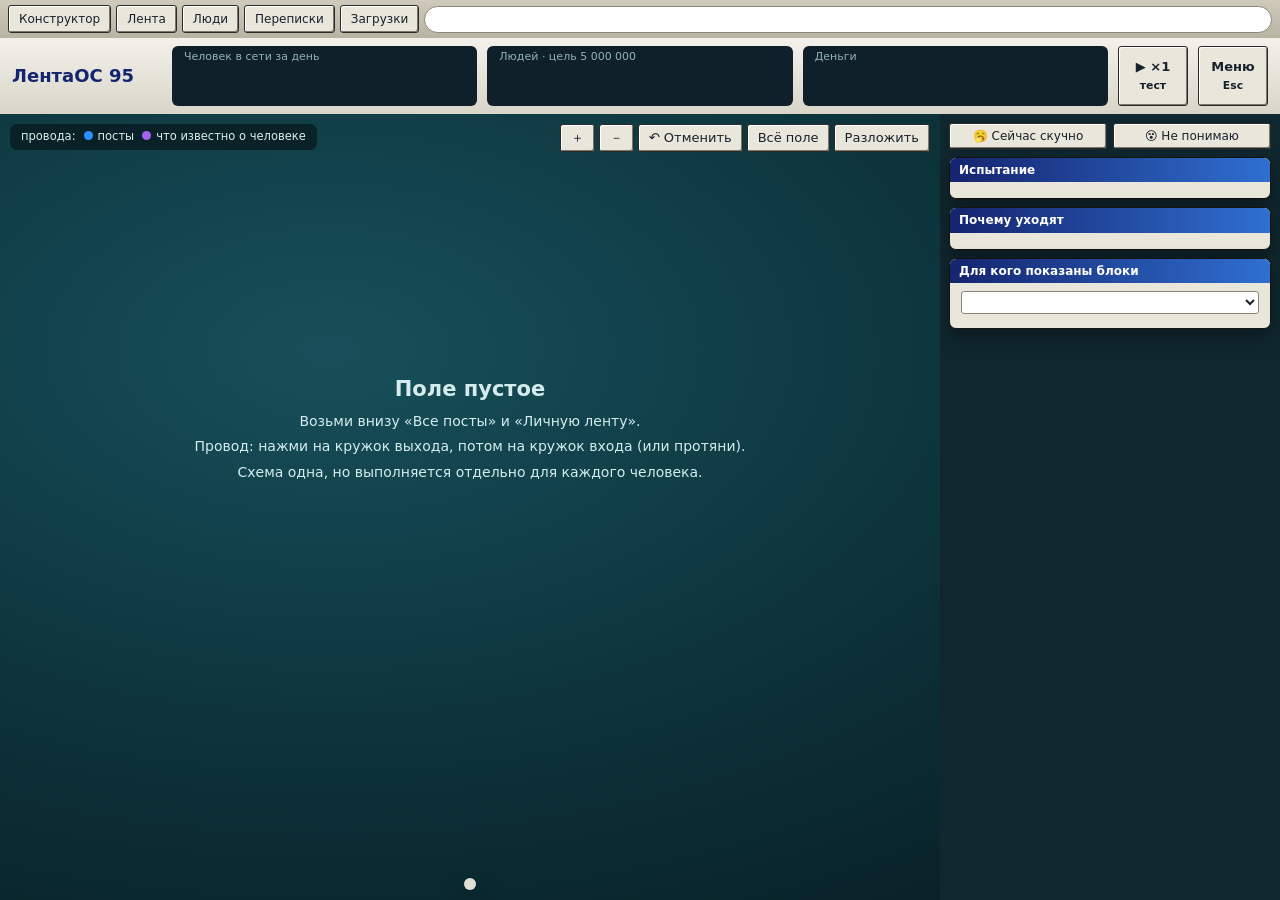
<file: net3/shell.html>
<!doctype html><html lang="ru"><head><meta charset="utf-8"><meta name="viewport" content="width=device-width,initial-scale=1"><title>ЛентаОС 95 — двенадцать пачек</title>
<style>
:root{--ink:#17212b;--dim:#5b6672;--face:#e9e6dc;--edge:#2b2a26;--posts:#2e90ff;--sig:#a562f0;--good:#1f9d55;--bad:#d64545;--gold:#ffc83d}
*{box-sizing:border-box;margin:0;padding:0}html,body{height:100%;overflow:hidden;background:#0b2a30;color:var(--ink);font:13px/1.35 "Segoe UI",Tahoma,Verdana,system-ui,sans-serif}
button,select,input{font:inherit;color:inherit}button{cursor:pointer;background:var(--face);border:1px solid var(--edge);border-radius:3px;box-shadow:inset 1px 1px 0 #fff,inset -1px -1px 0 #7b776d;padding:4px 10px}button:disabled{opacity:.45;cursor:default}
select{background:#fff;border:1px solid #8a867c;border-radius:3px;padding:2px 4px}
#br{height:38px;display:flex;gap:5px;align-items:center;padding:0 8px;background:linear-gradient(#cfcabb,#b9b3a2);position:relative;z-index:8;min-width:1100px}
#br button{height:28px;font-size:12px}#br button.on{background:#fff;font-weight:700;box-shadow:inset 0 2px 0 #2f6fd0}
#addr{flex:1;height:27px;border-radius:14px;border:1px solid #8a867c;background:#fff;padding:4px 14px;font-family:Consolas,monospace;font-size:12px;color:var(--dim)}
#page{display:none;position:fixed;inset:38px 0 0 0;background:#dfe3e8;z-index:7;overflow:auto}#page.on{display:block}
#app{display:grid;grid-template-rows:76px 1fr;grid-template-columns:1fr 340px;height:calc(100vh - 38px);min-width:1100px}
#top{grid-column:1/3;display:flex;gap:10px;padding:8px 12px;background:linear-gradient(#f3f1ea,#d9d5c9);z-index:5}
.brand b{display:block;font-size:18px;color:#15246e}.brand span{font-size:11px;color:var(--dim)}.brand{min-width:150px;align-self:center}
.stat{background:#10202a;color:#e8f6f2;border-radius:6px;padding:4px 12px;min-width:0;flex:1}.stat small{display:block;color:#8fb4b0;font-size:11px;white-space:nowrap}.stat b{font:700 20px/1.2 Consolas,"DejaVu Sans Mono",monospace;white-space:nowrap}.stat em{display:block;font-style:normal;font-size:11px;color:#8fb4b0;white-space:nowrap;overflow:hidden}
#top button{min-width:70px;font-weight:600}
#stage{position:relative;overflow:hidden;cursor:grab;background:radial-gradient(1200px 700px at 35% 30%,#17505a,#0d333b 55%,#081f26)}
#world{position:absolute;left:0;top:0;transform-origin:0 0}#wires{position:absolute;overflow:visible;width:1px;height:1px}
#wires path{fill:none}#wires .l{stroke-width:3}#wires .h{stroke:transparent;stroke-width:15;cursor:pointer;pointer-events:stroke}#wires g:hover .l{stroke-width:6}
.node{position:absolute;width:230px;background:var(--face);border:1px solid #14130f;border-radius:7px;box-shadow:0 10px 24px rgba(0,0,0,.4);user-select:none;cursor:default}
.node[data-kind=rank]{width:290px}
.node header{display:flex;gap:6px;padding:5px 6px 5px 9px;color:#fff;font-weight:700;border-radius:6px 6px 0 0;background:var(--c);cursor:move}.node header span{flex:1}.node header button{padding:0;width:18px;height:17px;line-height:13px}
.set{padding:5px 9px 2px}.set select{width:100%}.set label{display:flex;justify-content:space-between;gap:6px;font-size:12px;margin-top:2px}.set label select{width:130px}
.seg{display:flex}.seg button{flex:1;border-radius:0;font-size:12px}.seg button.on{background:#10202a;color:#fff}
.port{position:relative;display:flex;align-items:center;gap:5px;min-height:23px;padding:0 12px;font-size:12px}.port.out{justify-content:flex-end}
.port b{position:absolute;top:50%;width:14px;height:14px;margin-top:-7px;border-radius:50%;background:var(--pc);border:2px solid #fff;box-shadow:0 0 0 1px #222;cursor:crosshair}.port b::after{content:"";position:absolute;inset:-7px}.port.in b{left:-8px}.port.out b{right:-8px}
.port span{overflow:hidden;white-space:nowrap;text-overflow:ellipsis}.port .nm{flex:1}.port.free{color:var(--dim)}
.wt{display:flex;align-items:center;gap:2px}.wt button{padding:0 6px;line-height:15px}.wt i{font-style:normal;font-weight:700;width:30px;text-align:center}
.port.fit{background:rgba(34,184,102,.28)}.port.fit b{box-shadow:0 0 0 3px #6ee7a0,0 0 12px 4px #6ee7a0}.port.nofit{opacity:.35}.port.armed b{box-shadow:0 0 0 3px var(--gold)}
.live{border-top:1px solid #c9c4b6;background:#f6f4ee;padding:5px 9px;font-size:12px;border-radius:0 0 6px 6px;min-height:28px;overflow-wrap:anywhere}.live.warn{background:#fff0d0;color:#8a4300}
.up{display:block;width:calc(100% - 14px);margin:3px 7px 6px;font-size:12px}.up.can{background:linear-gradient(#fff0b8,#ffc83d)}.up.hot{outline:3px solid #d62f12}
#dock{position:absolute;left:50%;bottom:10px;transform:translateX(-50%);display:flex;gap:5px;padding:6px;background:rgba(233,230,220,.97);border-radius:9px;box-shadow:0 10px 26px rgba(0,0,0,.45);white-space:nowrap;z-index:3}
#dock button{font-size:12px;border-top:4px solid var(--c)}#dock .new{background:var(--gold);font-weight:700}
#zoom{position:absolute;right:10px;top:10px;display:flex;gap:4px;z-index:3}
#legend{position:absolute;left:10px;top:10px;background:rgba(6,24,30,.75);color:#d9efea;border-radius:7px;padding:5px 11px;font-size:11.5px}#legend i{display:inline-block;width:9px;height:9px;border-radius:50%;margin:0 5px 0 8px}
#empty{position:absolute;left:50%;top:40%;transform:translate(-50%,-50%);color:#d5ecee;text-align:center;pointer-events:none;width:80%;font-size:14px;line-height:1.8}
#drawer{position:absolute;left:10px;top:44px;bottom:62px;width:430px;display:none;flex-direction:column;z-index:4;cursor:default}#drawer.on{display:flex}
.win{background:var(--face);border:1px solid #14130f;border-radius:7px;box-shadow:0 8px 20px rgba(0,0,0,.35)}
.win>h3{display:flex;justify-content:space-between;font-size:12px;color:#fff;background:linear-gradient(90deg,#15246e,#2f6fd0);padding:4px 9px;border-radius:6px 6px 0 0}.win>h3 button{padding:0 7px;line-height:14px}
.win>.body{padding:8px 11px}#drawer>.body{overflow:auto;flex:1}
.sg{margin:7px 0 2px;font-weight:700;color:#15246e}.sr{display:grid;grid-template-columns:1fr auto auto;gap:5px;align-items:center;padding:5px 0;border-top:1px solid #c9c4b6}.sr small{display:block;color:var(--dim);font-size:11.5px}.sr.lock{opacity:.5;grid-template-columns:1fr}.sr.fresh{background:#fff2bf}.sr button{font-size:11.5px;padding:2px 7px}
.srv{display:grid;grid-template-columns:1fr auto;gap:6px;align-items:center;padding:3px 0}.srv small{display:block;color:var(--dim);font-size:11px}.srv button{min-width:92px}
#side{display:flex;flex-direction:column;gap:8px;padding:9px;background:#10272f;overflow-y:auto}#side>*{flex-shrink:0}
#quest h2{font-size:15px;margin-bottom:3px}.check{display:grid;grid-template-columns:18px 1fr;gap:5px;margin-top:6px;font-size:12px}.check i{width:16px;height:16px;border-radius:50%;border:2px solid #8a867c;font:800 11px/12px sans-serif;text-align:center;font-style:normal;color:transparent}.check.ok i{background:var(--good);border-color:var(--good);color:#fff}
.hold{height:6px;margin-top:7px;background:#cfcabc;border-radius:3px;overflow:hidden}.hold u{display:block;height:100%;background:var(--gold)}
details{margin-top:6px;font-size:12px}summary{cursor:pointer;color:#15246e}
.why{display:grid;grid-template-columns:130px 1fr 34px;gap:6px;align-items:center;margin-top:3px;font-size:12px}.why div{height:8px;background:#cfcabc;border-radius:4px;overflow:hidden}.why u{display:block;height:100%;background:var(--bad)}
.advice{font-size:12px;background:#fff6d8;border:1px solid #e0c46a;border-radius:5px;padding:5px 8px;margin-top:7px}
.alarm{background:var(--bad);color:#fff;font-weight:700;border-radius:5px;padding:4px 8px;margin-bottom:6px;font-size:12px}
#toasts{position:fixed;left:50%;top:48px;transform:translateX(-50%);display:flex;flex-direction:column;gap:7px;align-items:center;z-index:9;pointer-events:none}.toast{background:#10202a;color:#fff;border:2px solid var(--gold);border-radius:9px;padding:7px 18px;text-align:center;max-width:540px}.toast b{display:block;color:var(--gold)}
.veil{position:fixed;inset:0;background:rgba(3,14,18,.75);display:none;place-items:center;z-index:10}.veil.on{display:grid}.dlg{width:min(480px,92vw)}.dlg .body{display:flex;flex-direction:column;gap:9px;padding:14px}
/* сайты внутри браузера */
.sh{display:flex;gap:10px;align-items:center;flex-wrap:wrap;padding:8px 14px;background:#22344d;color:#fff;position:sticky;top:0;z-index:2}.sh b{font-size:16px}.sh button,.sh select{color:var(--ink)}.sh span{font-size:12px;opacity:.85}
.feed{max-width:600px;margin:0 auto;background:#fff;min-height:100%}.feed article{padding:11px 15px;border-bottom:1px solid #dde}.who{display:flex;gap:8px;align-items:center}.ava{width:34px;height:34px;border-radius:50%;flex:none;display:grid;place-items:center;color:#fff;font-weight:700}.who small{display:block;color:var(--dim);font-size:11.5px}
.feed p{margin:6px 0;font-size:14.5px;white-space:pre-wrap}.chips span{display:inline-block;background:#eef2f8;border-radius:10px;padding:1px 8px;margin:0 4px 4px 0;font-size:11.5px}.chips .k{background:#f1e6ff;color:#5b2a99}
.react{font-size:12px;color:var(--dim)}.react .bar{height:6px;background:#e4e1d8;border-radius:3px;overflow:hidden;margin:3px 0}.react u{display:block;height:100%;background:var(--posts)}
.stop{padding:12px;text-align:center;background:#ffe9e4;color:#8a2a10;font-weight:700}
.ph{position:relative;border-radius:8px;overflow:hidden;max-width:460px}.ph svg{display:block;width:100%;height:200px}.ph button{position:absolute;right:8px;bottom:8px}.ph .play{position:absolute;left:50%;top:50%;margin:-16px 0 0 -10px;border-left:26px solid rgba(255,255,255,.9);border-top:16px solid transparent;border-bottom:16px solid transparent}
.cols{display:grid;grid-template-columns:250px 1fr;height:calc(100% - 46px)}.cols nav{overflow:auto;background:#f3f4f7;border-right:1px solid #b8bec8}.cols nav button{display:block;width:100%;text-align:left;border:0;border-bottom:1px solid #dde;border-radius:0;box-shadow:none;background:transparent;padding:8px 12px}.cols nav button.on{background:#cfe0ff}.cols section{overflow:auto;padding:12px}
table.d{border-collapse:collapse;background:#fff;width:100%;max-width:820px}table.d th,table.d td{padding:4px 9px;border:1px solid #dde;text-align:left;vertical-align:top}table.d th{background:#d9d5c9}
.msg{max-width:420px;background:#fff;border-radius:10px;padding:7px 11px;margin-bottom:8px}.msg.b{margin-left:auto;background:#d8ecff}.msg i{color:#8a8f99}.msg small{display:block;color:var(--dim)}
.dim{color:var(--dim)}
#moods{display:flex;gap:6px}#moods button{flex:1;font-size:12px}
#rate{position:fixed;right:350px;bottom:76px;display:none;z-index:6;padding:8px 10px}#rate.on{display:block}#rate b{display:block;margin-bottom:6px}#rate div{display:flex;gap:5px}
.sigs{display:grid;grid-template-columns:1fr 1fr 1fr;gap:8px;margin-top:8px}.sig{background:#fff;border-radius:6px;padding:6px 9px;font-size:12px;border-top:4px solid var(--good);max-height:150px;overflow:auto}.sig.b{border-color:var(--gold)}.sig.l{border-color:var(--bad)}.sig ul{padding-left:15px}
.q7{display:flex;justify-content:space-between;gap:10px;align-items:center;padding:2px 0}.q7 button{width:30px;padding:2px 0}.q7 button.on{background:#15246e;color:#fff}#rep-form input{width:100%;margin-top:5px;padding:3px 6px}#rep-text{width:100%;font:11px monospace}
body.embedded #br{display:none}body.embedded #app{height:100vh}body.embedded #page{inset:0}body.embedded #toasts{top:10px}
.node.lost{outline:4px solid #ff4a2a;outline-offset:2px}
.mine{font-size:12px;margin:5px 0;padding:3px 6px;border:1px dashed #a33;color:#8a1010}.mine.ok{border-color:#2a7a2a;color:#155015}
.wrap{display:flex;gap:14px;justify-content:center;align-items:flex-start;background:#dfe4ee;min-height:100%;padding:0 10px}.wrap .feed{margin:0;width:600px;flex:none}
.wrap aside{width:230px;position:sticky;top:60px;display:flex;flex-direction:column;gap:10px;padding-top:10px}@media(max-width:900px){.wrap aside{display:none}.wrap .feed{width:100%}}.box{background:#fff;border-radius:8px;padding:9px 11px;font-size:13px}.tr{display:block;width:100%;margin-top:7px;font-weight:700;text-align:left}.tr small{display:block;font-weight:400;color:var(--dim);font-size:11px}
button.link{border:0;background:none;box-shadow:none;padding:0;color:#15246e;font-weight:700;cursor:pointer;font-size:inherit}button.link.c{color:#6a2a9a}button.link:hover{text-decoration:underline}button.plain{border:0;background:none;box-shadow:none;padding:0;cursor:pointer;line-height:0}
.av{width:38px;height:38px;border-radius:50%;flex:none;display:block}.av.sm{width:26px;height:26px}.av.big{width:84px;height:84px;border:4px solid #fff;margin-top:-34px}
.acts{display:flex;gap:8px;align-items:center;margin:8px 0 2px;font-size:12.5px;color:var(--dim)}.acts button{border-radius:14px;padding:2px 11px;font-size:12.5px}.acts button.on{background:#ffdbe4;color:#a0103a}.acts .views{margin-left:auto}
.comments{border-top:1px solid #e6e8f0;margin-top:7px;padding-top:3px;font-size:13px}.cm{display:flex;gap:7px;margin-top:7px;align-items:flex-start}.cm small{display:block;color:var(--dim);font-size:11px}.cm.re{margin-top:5px}
.marks{border:1px dashed #b9a6df;border-radius:6px;padding:5px 7px;margin-top:6px;background:#fbf9ff}.ph em{position:absolute;left:8px;bottom:8px;background:rgba(0,0,0,.7);color:#fff;font:normal 12px sans-serif;padding:1px 6px;border-radius:4px}
.prof{border-bottom:6px solid #dfe4ee;padding-bottom:6px}.prof .cover{height:76px}.ph-row{display:flex;gap:12px;align-items:flex-end;padding:0 15px}.prof p{padding:0 15px}.nums{display:flex;gap:16px;padding:6px 15px;font-size:13px;flex-wrap:wrap}.sh button.on{background:#ffe9a0}

#guide{display:none;position:absolute;left:50%;bottom:74px;transform:translateX(-50%);max-width:min(560px,90%);background:#ffffe1;color:#000;border:2px solid #000;padding:8px 14px;font-weight:700;text-align:center;z-index:30;box-shadow:4px 4px 0 rgba(0,0,0,.35);pointer-events:none}#guide.on{display:block}
.glow{animation:glow .9s ease-in-out infinite alternate}@keyframes glow{from{outline:3px solid #ffd400;outline-offset:1px;filter:none}to{outline:3px solid #ff3b6b;outline-offset:5px;filter:brightness(1.15)}}
.party{position:fixed;inset:0;pointer-events:none;z-index:200;overflow:hidden}.party i{position:absolute;top:-12px;width:8px;height:12px;animation:fall linear forwards}@keyframes fall{to{transform:translateY(105vh) rotate(540deg)}}
.party>div{position:absolute;left:50%;top:34%;transform:translate(-50%,-50%);background:#000080;color:#fff;border:3px solid #fff;box-shadow:6px 6px 0 rgba(0,0,0,.45);padding:14px 30px;text-align:center;animation:pop .35s cubic-bezier(.2,1.8,.4,1)}.party>div b{display:block;font-size:22px}.party>div span{font-size:18px;color:#ffd400}@keyframes pop{from{transform:translate(-50%,-50%) scale(.3)}}
.helprow{display:flex;gap:4px;margin:6px 0;flex-wrap:wrap}.helprow button{flex:1;font-size:11.5px}
@media (prefers-reduced-motion:reduce){.party i{display:none}.glow,.party>div{animation:none}.glow{outline:3px solid #ff3b6b}}
</style></head><body>
<div id="br"><button data-page="work">Конструктор</button><button data-page="feed">Лента</button><button data-page="people">Люди</button><button data-page="chat">Переписки</button><button data-page="files">Загрузки <i id="fcount"></i></button><div id="addr"></div></div>
<div id="page"></div>
<div id="app">
 <div id="top"><div class="brand"><b>ЛентаОС 95</b><span id="day"></span></div>
  <div class="stat"><small>Человек в сети за день</small><b id="v-sec"></b><em id="v-sub"></em></div>
  <div class="stat"><small>Людей · цель 5 000 000</small><b id="v-users"></b><em id="v-cap"></em></div>
  <div class="stat"><small>Деньги</small><b id="v-money"></b><em id="v-income"></em></div>
  <button id="b-speed" title="Только для проверки прототипа">▶ ×1<br><small>тест</small></button><button id="b-menu">Меню<br><small>Esc</small></button></div>
 <main id="stage"><div id="world"><svg id="wires"></svg></div>
  <div id="legend">провода:<i style="background:var(--posts)"></i>посты<i style="background:var(--sig)"></i>что известно о человеке</div>
  <div id="zoom"><button data-z="1.15">＋</button><button data-z="0.87">－</button><button id="b-undo" title="Отменить (Ctrl+Z)">↶ Отменить</button><button data-z="fit">Всё поле</button><button data-z="tidy">Разложить</button></div>
  <div id="empty"><b style="font-size:21px">Поле пустое</b><br>Возьми внизу «Все посты» и «Личную ленту».<br>Провод: нажми на кружок выхода, потом на кружок входа (или протяни).<br>Схема одна, но выполняется отдельно для каждого человека.</div>
  <div class="win" id="drawer"><h3><b>Источники и мощности</b><button id="drawer-x">×</button></h3><div class="body" id="drawer-b"></div></div>
  <div id="guide"></div><div id="dock"></div></main>
 <aside id="side">
  <div id="moods"><button data-mood="bored">🥱 Сейчас скучно</button><button data-mood="lost">😵 Не понимаю</button></div>
  <div class="win" id="quest"><h3><b>Испытание</b><span id="q-n"></span></h3><div class="body" id="q-b"></div></div>
  <div class="win"><h3><b>Почему уходят</b></h3><div class="body" id="why"></div></div>
  <div class="win"><h3><b>Для кого показаны блоки</b></h3><div class="body"><select id="who" style="width:100%"></select><div id="who-b" style="margin-top:6px;font-size:12px"></div></div></div>
 </aside>
</div>
<div id="toasts"></div>
<div class="win" id="rate"><b id="rate-t"></b><div><button data-rate="fun">🔥 Интересно</button><button data-rate="ok">🙂 Нормально</button><button data-rate="bored">🥱 Скучно</button><button data-rate="lost">😵 Непонятно</button><button data-rate="">×</button></div></div>
<div class="veil" id="v-report"><div class="win dlg" style="width:min(900px,94vw);max-height:92vh;overflow:auto"><h3><b>Отчёт о веселье</b><span>время стоит</span></h3><div class="body"><div id="rep-sum"></div><b>Анкета: 1 — совсем нет, 7 — полностью да</b><div id="rep-form"></div><textarea id="rep-text" readonly rows="4"></textarea><div><button id="rep-copy">Скопировать отчёт</button> <button id="rep-close">Закрыть</button></div></div></div></div>
<div class="veil" id="v-menu"><div class="win dlg"><h3><b>Время стоит</b><span>игра сохранена</span></h3><div class="body"><button id="m-go" style="padding:9px;font-weight:700">Продолжить</button>
<p><b>Управление.</b> Блок берётся внизу. Провод тянется между кружками, нажатие по проводу убирает его. Поле двигается мышью, колесо приближает. Удалённый блок возвращает деньги за прокачку.</p><button id="m-sound"></button><button id="m-report">📊 Отчёт о веселье</button><button id="m-new">Начать заново</button></div></div></div>
<div class="veil" id="v-win"><div class="win dlg"><h3><b>Финал</b></h3><div class="body" id="win-b"></div></div></div>
<script>
/*JS*/
</script></body></html>
</file>
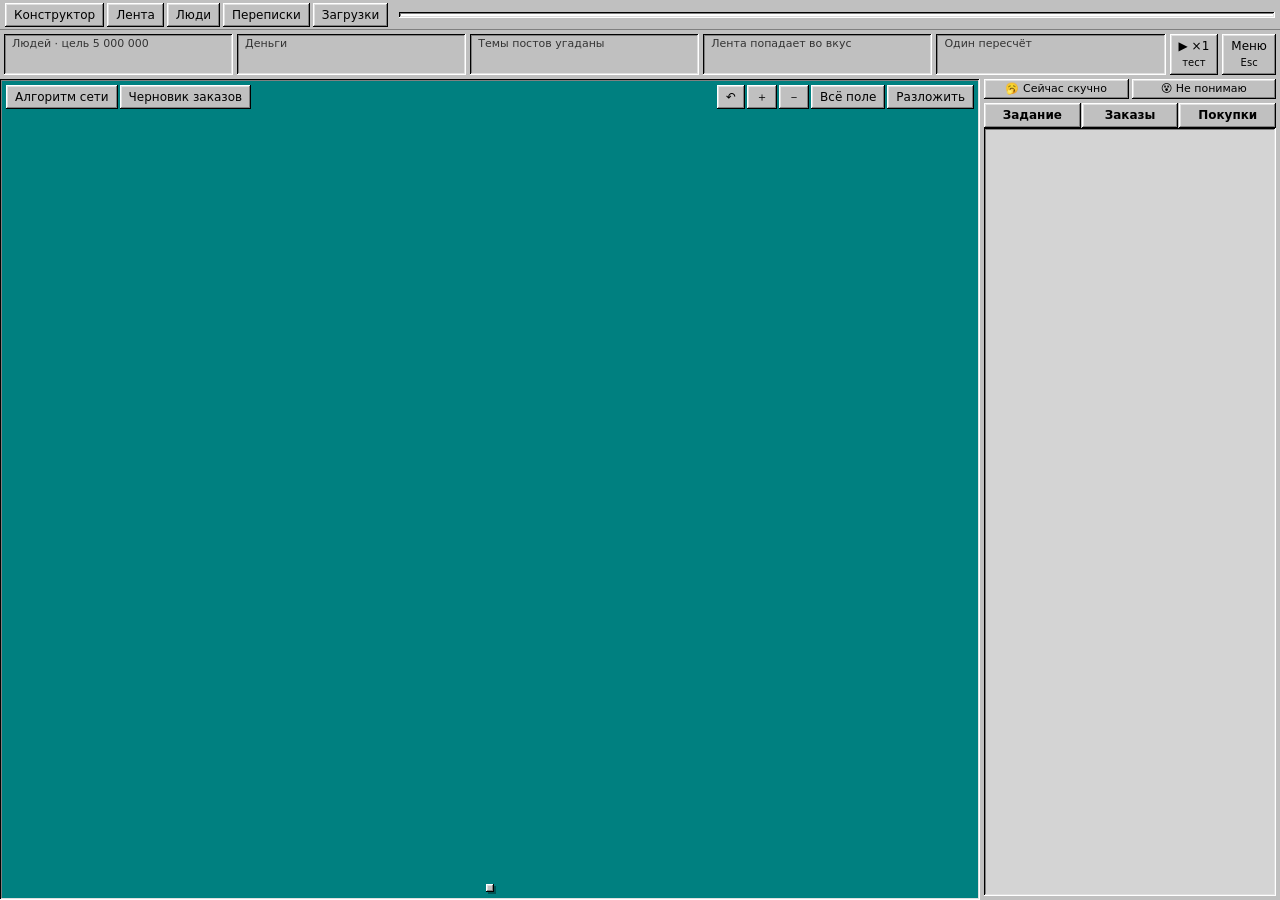
<file: net4/shell.html>
<!doctype html><html lang="ru"><head><meta charset="utf-8"><meta name="viewport" content="width=device-width,initial-scale=1"><title>ЛентаОС 99 — конструктор</title><style>
*{box-sizing:border-box;margin:0;padding:0}
:root{--up:inset -1px -1px #000,inset 1px 1px #fff,inset -2px -2px #808080,inset 2px 2px #dfdfdf;--down:inset -1px -1px #fff,inset 1px 1px #000,inset -2px -2px #dfdfdf,inset 2px 2px #808080;--thin:inset -1px -1px #fff,inset 1px 1px #808080;--bar:linear-gradient(90deg,#000080,#1084d0)}
html,body{height:100%;overflow:hidden;font:12px/1.35 "MS Sans Serif","Microsoft Sans Serif",Tahoma,"DejaVu Sans",sans-serif;background:#c0c0c0;color:#000}
body{display:flex;flex-direction:column}
button{font:inherit;background:#c0c0c0;border:0;box-shadow:var(--up);padding:4px 9px;cursor:pointer;color:#000}
button:active:not(:disabled),button.on{box-shadow:var(--down)}button:disabled{color:#808080;text-shadow:1px 1px #fff;cursor:default}
select,input,textarea{font:inherit;border:0;box-shadow:var(--down);background:#fff;padding:3px 4px;min-width:0;color:#000}
.dim{color:#444}[hidden]{display:none!important}
::-webkit-scrollbar{width:16px;height:16px}::-webkit-scrollbar-track{background:repeating-conic-gradient(#fff 0 25%,#c0c0c0 0 50%) 0 0/2px 2px}::-webkit-scrollbar-thumb{background:#c0c0c0;box-shadow:var(--up)}::-webkit-scrollbar-corner{background:#c0c0c0}
#br{display:flex;gap:3px;padding:3px 5px;align-items:center;box-shadow:inset 0 -1px #808080}#br #addr{margin-left:8px;flex:1;background:#fff;box-shadow:var(--down);padding:3px 8px}body.embedded #br{display:none}
#app{flex:1;display:flex;flex-direction:column;min-height:0}
#top{display:flex;gap:4px;padding:4px;align-items:stretch}
.stat{flex:1;box-shadow:var(--down);padding:3px 8px;min-width:0;overflow:hidden;white-space:nowrap}.stat small,.stat em{display:block;font-style:normal;font-size:11px;color:#333;overflow:hidden;text-overflow:ellipsis}.stat b{font:700 17px "DejaVu Sans Mono",monospace}.stat.bad{background:#ffe0d0}
#main{flex:1;display:flex;min-height:0}
#stage{flex:1;position:relative;overflow:hidden;background:#008080;box-shadow:var(--down);touch-action:none;cursor:grab}
#world{position:absolute;left:0;top:0;transform-origin:0 0}#wires{position:absolute;overflow:visible;width:1px;height:1px;z-index:0}
#wires .w{fill:none;stroke:#ffff60;stroke-width:3;pointer-events:none;stroke-dasharray:9 5;animation:flow 1s linear infinite}@keyframes flow{to{stroke-dashoffset:-14}}#wires .w.off{stroke:#bbb;animation:none}#wires .w.temp{stroke:#fff}
#wires .hit{fill:none;stroke:transparent;stroke-width:14;cursor:pointer}#wires .hit:hover+.w{stroke:#ff5050}
.node{position:absolute;width:232px;background:#c0c0c0;box-shadow:var(--up),3px 3px 0 rgba(0,0,0,.35);padding:3px;cursor:default;user-select:none}
.node.sel{outline:2px dashed #fff;outline-offset:2px}.node.slow{outline:3px solid #ff8c00;outline-offset:2px}
.node header{display:flex;gap:2px;align-items:center;background:var(--c);color:#fff;padding:2px 2px 2px 6px;cursor:grab}.node header b{flex:1}.node header button{width:17px;height:15px;padding:0;font-size:10px;font-weight:700}
.ports{padding:3px 0}.port{display:flex;align-items:center;gap:6px;height:19px;cursor:pointer}.port.out{justify-content:flex-end}.port b{display:block;width:13px;height:13px;border-radius:50%;background:#fff;border:3px solid var(--c);flex:none;position:relative}.port b::after{content:"";position:absolute;inset:-9px}.port.in b{margin-left:-9px}.port.out b{margin-right:-9px}.port.fit b{box-shadow:0 0 0 4px #ffff60}.port.armed b{background:#ff3b6b}
.cfg label{display:flex;gap:5px;align-items:center;margin:3px 2px}.cfg label span{width:84px;flex:none;font-size:11px;text-align:right}.cfg select,.cfg input{flex:1;font-size:12px}.cfg p{padding:3px 5px}
.live{background:#fff;box-shadow:var(--down);padding:3px 6px;margin-top:3px;font-size:11.5px}.live.warn{background:#ffffe1;color:#802000}
.spd{display:flex;flex-direction:column;gap:2px;margin-top:3px}.spd span{font-size:11px;padding:0 3px}.spd button{font-size:11px}.spd button.can{background:#d8f0c0}
#tabs,#zoom{position:absolute;top:6px;display:flex;gap:2px;z-index:20}#tabs{left:6px}#zoom{right:6px}#tabs button.on{font-weight:700;background:#dfdfdf}
#dock{position:absolute;width:max-content;left:50%;bottom:8px;transform:translateX(-50%);display:flex;gap:3px;background:#c0c0c0;box-shadow:var(--up),2px 2px 0 rgba(0,0,0,.35);padding:4px;z-index:20;max-width:98%;flex-wrap:wrap;justify-content:center}#dock button{border-top:4px solid var(--c);font-weight:700;white-space:nowrap}
#empty{position:absolute;left:50%;top:42%;transform:translate(-50%,-50%);color:#fff;text-align:center;max-width:420px;line-height:1.8;pointer-events:none}#empty b{font-size:19px}
#peek{display:none;height:186px;flex:none;flex-direction:column;padding:3px;gap:3px}#peek.on{display:flex}#peek-h{display:flex;gap:6px;align-items:center}#peek-t{flex:1;font-weight:700}#peek-find{width:130px}#peek-b{flex:1;overflow:auto;background:#fff;box-shadow:var(--down);padding:2px}
#left{flex:1;display:flex;flex-direction:column;min-width:0}
#side{width:300px;flex:none;display:flex;flex-direction:column;padding:0 4px 4px;min-height:0}
#moods{display:flex;gap:3px;padding-bottom:4px}#moods button{flex:1;font-size:11px;padding:3px}
#ptabs{display:flex;gap:1px}#ptabs button{flex:1;font-weight:700}#ptabs button.on{background:#dfdfdf}#ptabs button.can::after{content:" ●";color:#0a8a20}
#pbody{flex:1;overflow:auto;box-shadow:var(--down);padding:8px 10px;background:#d4d4d4}#pbody h2{font-size:16px;margin:2px 0 5px}#pbody p{margin:5px 0}
.need b{background:#fff;box-shadow:var(--thin);padding:0 5px;margin-right:2px}
.state{background:#fff;box-shadow:var(--down);padding:5px 8px;margin:6px 0;font-weight:700}.state.ok{background:#d8f0c0}
.bar{height:13px;background:#fff;box-shadow:var(--down);padding:2px;margin:4px 0}.bar u{display:block;height:100%;background:repeating-linear-gradient(90deg,#000080 0 8px,#fff 8px 10px)}
.advice{background:#ffffe1;border:1px solid #000;padding:5px 8px;margin:5px 0}
.ord{box-shadow:var(--up);background:#c0c0c0;padding:7px 8px;margin:6px 0}.ord.on{background:#ffffe1}
.srv{display:flex;gap:8px;align-items:center;margin:7px 0;box-shadow:var(--up);background:#c0c0c0;padding:6px 8px}.srv div{flex:1}.srv small{display:block;color:#333}.srv button{white-space:nowrap}
table.d{border-collapse:collapse;font-size:11.5px;width:max-content;min-width:100%}table.d th{background:#c0c0c0;box-shadow:var(--up);padding:2px 9px;text-align:left;position:sticky;top:0}table.d td{border:1px solid #d0d0d0;padding:1px 9px}table.d td.n{text-align:right;font-family:"DejaVu Sans Mono",monospace}
#guide{display:none;position:absolute;left:50%;top:40px;transform:translateX(-50%);max-width:min(520px,90%);width:max-content;background:#ffffe1;border:1px solid #000;padding:7px 13px;font-weight:700;text-align:center;z-index:25;box-shadow:3px 3px 0 rgba(0,0,0,.35);pointer-events:none}#guide.on{display:block}
.glow{animation:glow .9s ease-in-out infinite alternate}@keyframes glow{from{outline:3px solid #ffd400;outline-offset:1px}to{outline:3px solid #ff3b6b;outline-offset:4px}}
#toasts{position:fixed;right:8px;top:60px;z-index:150;display:flex;flex-direction:column;gap:5px;pointer-events:none}.toast{background:#ffffe1;border:1px solid #000;box-shadow:3px 3px 0 rgba(0,0,0,.35);padding:6px 12px;max-width:330px}.toast b{display:block}
.party{position:fixed;inset:0;pointer-events:none;z-index:200;overflow:hidden}.party i{position:absolute;top:-12px;width:8px;height:12px;animation:fall linear forwards}@keyframes fall{to{transform:translateY(105vh) rotate(540deg)}}
.party>div{position:absolute;left:50%;top:32%;transform:translate(-50%,-50%);background:#000080;color:#fff;box-shadow:var(--up),6px 6px 0 rgba(0,0,0,.45);padding:13px 28px;text-align:center;animation:pop .35s cubic-bezier(.2,1.8,.4,1)}.party>div b{display:block;font-size:20px}.party>div span{font-size:17px;color:#ffd400}@keyframes pop{from{transform:translate(-50%,-50%) scale(.3)}}
#rate{display:none;position:fixed;left:8px;bottom:8px;z-index:60;background:#c0c0c0;box-shadow:var(--up),3px 3px 0 rgba(0,0,0,.35);padding:7px 9px}#rate.on{display:block}#rate div{display:flex;gap:3px;margin-top:5px}
.veil{display:none;position:fixed;inset:0;background:rgba(0,0,0,.45);z-index:100;align-items:center;justify-content:center}.veil.on{display:flex}
.dlg{width:min(440px,94vw);max-height:92vh;display:flex;flex-direction:column;background:#c0c0c0;box-shadow:var(--up),4px 4px 0 rgba(0,0,0,.4);padding:3px}.dlg.wide{width:min(860px,96vw)}.dlg h3{background:var(--bar);color:#fff;font-size:12px;padding:3px 7px}.dlg .body{padding:10px 12px;overflow:auto;display:flex;flex-direction:column;gap:8px}.dlg .body>div p{margin:5px 0}
#page{display:none;flex:1;overflow:auto;background:#008080}#page.on{display:block}.sh{display:flex;gap:7px;align-items:center;background:#c0c0c0;padding:6px 10px;position:sticky;top:0;box-shadow:inset 0 -1px #808080;z-index:5}.sh b{font-size:15px}
.feed{max-width:540px;margin:10px auto;background:#fff;box-shadow:var(--down);padding:4px}.feed article{padding:10px 12px;border-bottom:2px groove #dfdfdf}.feed .who{display:flex;gap:8px;align-items:center}.feed .who small{display:block;color:#555}.av{width:34px;height:34px}button.link{background:none;box-shadow:none;padding:0;color:#000080;font-weight:700}.feed p{margin:7px 0}.ph{position:relative;max-width:360px}.ph svg{display:block;width:100%}.ph button{position:absolute;right:6px;bottom:6px}.feed footer{margin-top:6px;color:#333}
.cols{display:flex;height:calc(100% - 36px)}.cols nav{width:170px;overflow:auto;background:#fff;box-shadow:var(--down);flex:none}.cols nav button{display:block;width:100%;text-align:left;background:#fff;box-shadow:none}.cols nav button.on{background:#000080;color:#fff}.cols section{flex:1;overflow:auto;padding:10px;background:#c0c0c0}.cols section svg{max-width:420px}
@media (max-width:1100px){#side{width:252px}.stat b{font-size:14px}#top button{padding:3px 5px}#dock button{padding:3px 6px;font-size:11px}}
@media (prefers-reduced-motion:reduce){.party i{display:none}.glow,.party>div,#wires .w{animation:none}.glow{outline:3px solid #ff3b6b}}
</style></head><body>
<div id="br"><button data-page="work">Конструктор</button><button data-page="feed">Лента</button><button data-page="people">Люди</button><button data-page="chat">Переписки</button><button data-page="files">Загрузки <i id="fcount"></i></button><div id="addr"></div></div>
<div id="page"></div>
<div id="app">
 <div id="top">
  <div class="stat"><small>Людей · цель 5 000 000</small><b id="v-users"></b><em id="v-mile"></em></div>
  <div class="stat"><small>Деньги</small><b id="v-money"></b><em id="v-income"></em></div>
  <div class="stat"><small>Темы постов угаданы</small><b id="v-acc"></b></div>
  <div class="stat"><small>Лента попадает во вкус</small><b id="v-hit"></b><em id="v-watch"></em></div>
  <div class="stat"><small>Один пересчёт</small><b id="v-cycle"></b><em id="v-fresh"></em></div>
  <button id="b-speed" title="Только для проверки прототипа">▶ ×1<br><small>тест</small></button><button id="b-menu">Меню<br><small>Esc</small></button></div>
 <div id="main"><div id="left">
  <div id="stage"><div id="world"><svg id="wires"></svg></div><div id="empty"></div>
   <div id="tabs"><button data-cv="alg">Алгоритм сети</button><button data-cv="ord">Черновик заказов</button></div>
   <div id="zoom"><button id="b-undo" title="Отменить (Ctrl+Z)">↶</button><button data-z="1.15">＋</button><button data-z="0.87">－</button><button data-z="fit">Всё поле</button><button data-z="tidy">Разложить</button></div>
   <div id="guide"></div><div id="dock"></div></div>
  <div id="peek"><div id="peek-h"><span id="peek-t"></span><input id="peek-find" placeholder="найти: пост, имя…" autocomplete="off"><button id="peek-dl">⬇ скачать</button><button id="peek-x">×</button></div><div id="peek-b"></div></div>
 </div>
 <aside id="side"><div id="moods"><button data-mood="bored">🥱 Сейчас скучно</button><button data-mood="lost">😵 Не понимаю</button></div><div id="ptabs"><button data-tab="goal">Задание</button><button data-tab="orders">Заказы</button><button data-tab="shop">Покупки</button></div><div id="pbody"></div></aside>
 </div>
</div>
<div id="toasts"></div>
<div id="rate"><b id="rate-t"></b><div><button data-rate="fun">🔥 Интересно</button><button data-rate="ok">🙂 Нормально</button><button data-rate="bored">🥱 Скучно</button><button data-rate="lost">😵 Непонятно</button><button data-rate="">×</button></div></div>
<div class="veil" id="v-dbg"><div class="dlg wide"><h3>Разбор ошибок</h3><div class="body"><div id="dbg-b"></div><button id="dbg-x">Закрыть</button></div></div></div>
<div class="veil" id="v-report"><div class="dlg wide"><h3>Отчёт о веселье · время стоит</h3><div class="body"><textarea id="rep-text" readonly rows="14"></textarea><button id="rep-copy">Скопировать отчёт</button><button id="rep-close">Закрыть</button></div></div></div>
<div class="veil" id="v-menu"><div class="dlg"><h3>Время стоит · игра сохранена</h3><div class="body"><button id="m-go"><b>Продолжить</b></button><p><b>Управление.</b> Блок берётся внизу. Провод: кружок «что вышло», потом кружок входа. Нажатие по проводу убирает его. Нажатие по блоку показывает его таблицу. Ctrl+Z отменяет, Delete убирает блок. Пока игра закрыта, она стоит.</p><button id="m-sound"></button><button id="m-report">📊 Отчёт о веселье</button><button id="m-new">Начать заново</button></div></div></div>
<script>
/*JS*/
</script></body></html>
</file>
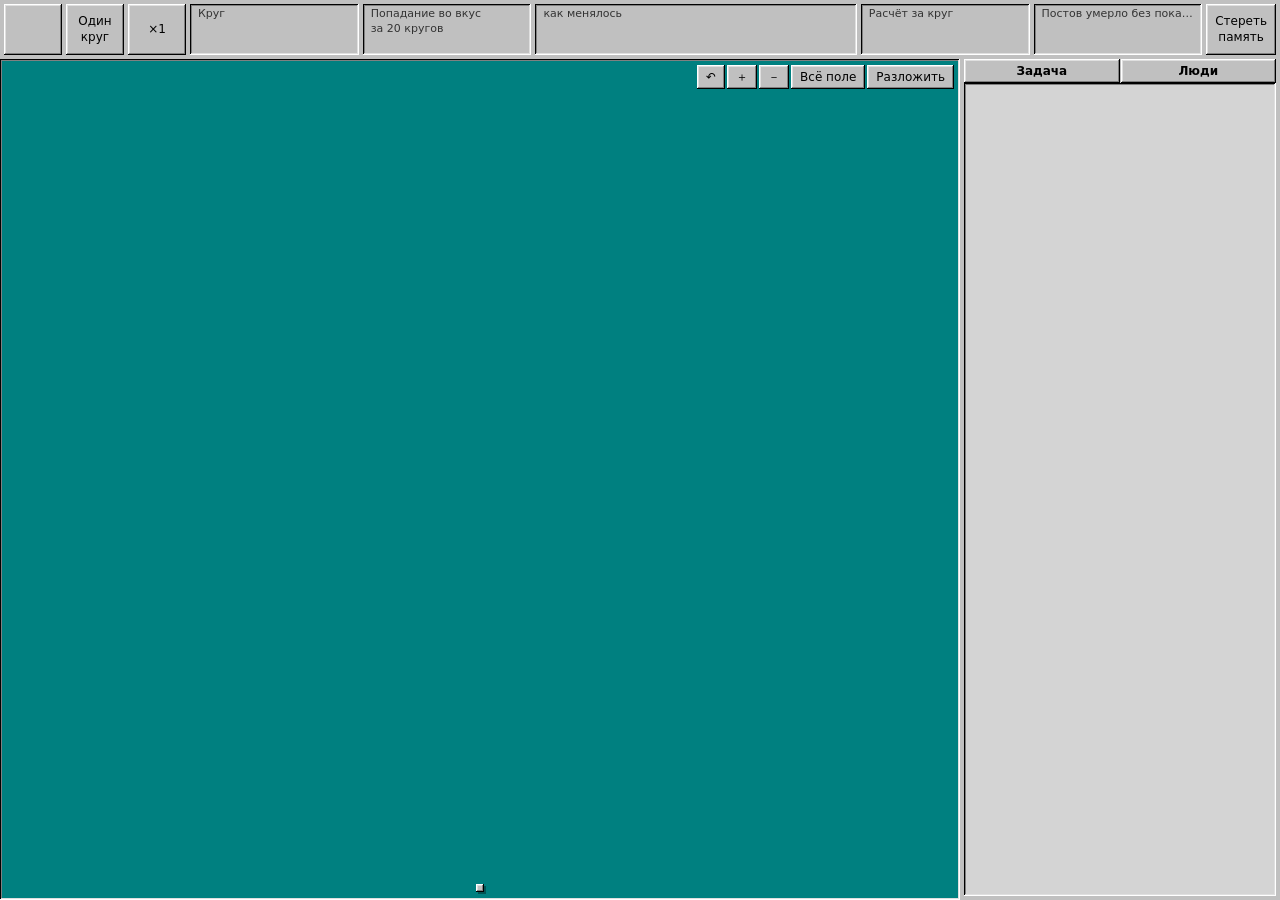
<file: net5/shell.html>
<!doctype html><html lang="ru"><head><meta charset="utf-8"><meta name="viewport" content="width=device-width,initial-scale=1"><title>Живая сеть — проба</title><style>
*{box-sizing:border-box;margin:0;padding:0}
:root{--up:inset -1px -1px #000,inset 1px 1px #fff,inset -2px -2px #808080,inset 2px 2px #dfdfdf;--down:inset -1px -1px #fff,inset 1px 1px #000,inset -2px -2px #dfdfdf,inset 2px 2px #808080;--thin:inset -1px -1px #fff,inset 1px 1px #808080;--bar:linear-gradient(90deg,#000080,#1084d0)}
html,body{height:100%;overflow:hidden;font:12px/1.35 "MS Sans Serif","Microsoft Sans Serif",Tahoma,"DejaVu Sans",sans-serif;background:#c0c0c0;color:#000}
body{display:flex;flex-direction:column}
button{font:inherit;background:#c0c0c0;border:0;box-shadow:var(--up);padding:4px 9px;cursor:pointer;color:#000}
button:active:not(:disabled),button.on{box-shadow:var(--down)}button:disabled{color:#808080;text-shadow:1px 1px #fff;cursor:default}
select,input,textarea{font:inherit;border:0;box-shadow:var(--down);background:#fff;padding:3px 4px;min-width:0;color:#000}
.dim{color:#444}[hidden]{display:none!important}
::-webkit-scrollbar{width:16px;height:16px}::-webkit-scrollbar-track{background:repeating-conic-gradient(#fff 0 25%,#c0c0c0 0 50%) 0 0/2px 2px}::-webkit-scrollbar-thumb{background:#c0c0c0;box-shadow:var(--up)}::-webkit-scrollbar-corner{background:#c0c0c0}
#br{display:flex;gap:3px;padding:3px 5px;align-items:center;box-shadow:inset 0 -1px #808080}#br #addr{margin-left:8px;flex:1;background:#fff;box-shadow:var(--down);padding:3px 8px}body.embedded #br{display:none}
#app{flex:1;display:flex;flex-direction:column;min-height:0}
#top{display:flex;gap:4px;padding:4px;align-items:stretch}
.stat{flex:1;box-shadow:var(--down);padding:3px 8px;min-width:0;overflow:hidden;white-space:nowrap}.stat small,.stat em{display:block;font-style:normal;font-size:11px;color:#333;overflow:hidden;text-overflow:ellipsis}.stat b{font:700 17px "DejaVu Sans Mono",monospace}.stat.bad{background:#ffe0d0}
#main{flex:1;display:flex;min-height:0}
#stage{flex:1;position:relative;overflow:hidden;background:#008080;box-shadow:var(--down);touch-action:none;cursor:grab}
#world{position:absolute;left:0;top:0;transform-origin:0 0}#wires{position:absolute;overflow:visible;width:1px;height:1px;z-index:0}
#wires .w{fill:none;stroke:#ffff60;stroke-width:3;pointer-events:none;stroke-dasharray:9 5;animation:flow 1s linear infinite}@keyframes flow{to{stroke-dashoffset:-14}}#wires .w.off{stroke:#bbb;animation:none}#wires .w.temp{stroke:#fff}
#wires .hit{fill:none;stroke:transparent;stroke-width:14;cursor:pointer}#wires .hit:hover+.w{stroke:#ff5050}
.node{position:absolute;width:232px;background:#c0c0c0;box-shadow:var(--up),3px 3px 0 rgba(0,0,0,.35);padding:3px;cursor:default;user-select:none}
.node.sel{outline:2px dashed #fff;outline-offset:2px}.node.slow{outline:3px solid #ff8c00;outline-offset:2px}
.node header{display:flex;gap:2px;align-items:center;background:var(--c);color:#fff;padding:2px 2px 2px 6px;cursor:grab}.node header b{flex:1}.node header button{width:17px;height:15px;padding:0;font-size:10px;font-weight:700}
.ports{padding:3px 0}.port{display:flex;align-items:center;gap:6px;height:19px;cursor:pointer}.port.out{justify-content:flex-end}.port b{display:block;width:13px;height:13px;border-radius:50%;background:#fff;border:3px solid var(--c);flex:none;position:relative}.port b::after{content:"";position:absolute;inset:-9px}.port.in b{margin-left:-9px}.port.out b{margin-right:-9px}.port.fit b{box-shadow:0 0 0 4px #ffff60}.port.armed b{background:#ff3b6b}
.cfg label{display:flex;gap:5px;align-items:center;margin:3px 2px}.cfg label span{width:84px;flex:none;font-size:11px;text-align:right}.cfg select,.cfg input{flex:1;font-size:12px}.cfg p{padding:3px 5px}
.live{background:#fff;box-shadow:var(--down);padding:3px 6px;margin-top:3px;font-size:11.5px}.live.warn{background:#ffffe1;color:#802000}
.spd{display:flex;flex-direction:column;gap:2px;margin-top:3px}.spd span{font-size:11px;padding:0 3px}.spd button{font-size:11px}.spd button.can{background:#d8f0c0}
#tabs,#zoom{position:absolute;top:6px;display:flex;gap:2px;z-index:20}#tabs{left:6px}#zoom{right:6px}#tabs button.on{font-weight:700;background:#dfdfdf}
#dock{position:absolute;width:max-content;left:50%;bottom:8px;transform:translateX(-50%);display:flex;gap:3px;background:#c0c0c0;box-shadow:var(--up),2px 2px 0 rgba(0,0,0,.35);padding:4px;z-index:20;max-width:98%;flex-wrap:wrap;justify-content:center}#dock button{border-top:4px solid var(--c);font-weight:700;white-space:nowrap}
#empty{position:absolute;left:50%;top:42%;transform:translate(-50%,-50%);color:#fff;text-align:center;max-width:420px;line-height:1.8;pointer-events:none}#empty b{font-size:19px}
#peek{display:none;height:186px;flex:none;flex-direction:column;padding:3px;gap:3px}#peek.on{display:flex}#peek-h{display:flex;gap:6px;align-items:center}#peek-t{flex:1;font-weight:700}#peek-find{width:130px}#peek-b{flex:1;overflow:auto;background:#fff;box-shadow:var(--down);padding:2px}
#left{flex:1;display:flex;flex-direction:column;min-width:0}
#side{width:300px;flex:none;display:flex;flex-direction:column;padding:0 4px 4px;min-height:0}
#moods{display:flex;gap:3px;padding-bottom:4px}#moods button{flex:1;font-size:11px;padding:3px}
#ptabs{display:flex;gap:1px}#ptabs button{flex:1;font-weight:700}#ptabs button.on{background:#dfdfdf}#ptabs button.can::after{content:" ●";color:#0a8a20}
#pbody{flex:1;overflow:auto;box-shadow:var(--down);padding:8px 10px;background:#d4d4d4}#pbody h2{font-size:16px;margin:2px 0 5px}#pbody p{margin:5px 0}
.need b{background:#fff;box-shadow:var(--thin);padding:0 5px;margin-right:2px}
.state{background:#fff;box-shadow:var(--down);padding:5px 8px;margin:6px 0;font-weight:700}.state.ok{background:#d8f0c0}
.bar{height:13px;background:#fff;box-shadow:var(--down);padding:2px;margin:4px 0}.bar u{display:block;height:100%;background:repeating-linear-gradient(90deg,#000080 0 8px,#fff 8px 10px)}
.advice{background:#ffffe1;border:1px solid #000;padding:5px 8px;margin:5px 0}
.ord{box-shadow:var(--up);background:#c0c0c0;padding:7px 8px;margin:6px 0}.ord.on{background:#ffffe1}
.srv{display:flex;gap:8px;align-items:center;margin:7px 0;box-shadow:var(--up);background:#c0c0c0;padding:6px 8px}.srv div{flex:1}.srv small{display:block;color:#333}.srv button{white-space:nowrap}
table.d{border-collapse:collapse;font-size:11.5px;width:max-content;min-width:100%}table.d th{background:#c0c0c0;box-shadow:var(--up);padding:2px 9px;text-align:left;position:sticky;top:0}table.d td{border:1px solid #d0d0d0;padding:1px 9px}table.d td.n{text-align:right;font-family:"DejaVu Sans Mono",monospace}
#guide{display:none;position:absolute;left:50%;top:40px;transform:translateX(-50%);max-width:min(520px,90%);width:max-content;background:#ffffe1;border:1px solid #000;padding:7px 13px;font-weight:700;text-align:center;z-index:25;box-shadow:3px 3px 0 rgba(0,0,0,.35);pointer-events:none}#guide.on{display:block}
.glow{animation:glow .9s ease-in-out infinite alternate}@keyframes glow{from{outline:3px solid #ffd400;outline-offset:1px}to{outline:3px solid #ff3b6b;outline-offset:4px}}
#toasts{position:fixed;right:8px;top:60px;z-index:150;display:flex;flex-direction:column;gap:5px;pointer-events:none}.toast{background:#ffffe1;border:1px solid #000;box-shadow:3px 3px 0 rgba(0,0,0,.35);padding:6px 12px;max-width:330px}.toast b{display:block}
.party{position:fixed;inset:0;pointer-events:none;z-index:200;overflow:hidden}.party i{position:absolute;top:-12px;width:8px;height:12px;animation:fall linear forwards}@keyframes fall{to{transform:translateY(105vh) rotate(540deg)}}
.party>div{position:absolute;left:50%;top:32%;transform:translate(-50%,-50%);background:#000080;color:#fff;box-shadow:var(--up),6px 6px 0 rgba(0,0,0,.45);padding:13px 28px;text-align:center;animation:pop .35s cubic-bezier(.2,1.8,.4,1)}.party>div b{display:block;font-size:20px}.party>div span{font-size:17px;color:#ffd400}@keyframes pop{from{transform:translate(-50%,-50%) scale(.3)}}
#rate{display:none;position:fixed;left:8px;bottom:8px;z-index:60;background:#c0c0c0;box-shadow:var(--up),3px 3px 0 rgba(0,0,0,.35);padding:7px 9px}#rate.on{display:block}#rate div{display:flex;gap:3px;margin-top:5px}
.veil{display:none;position:fixed;inset:0;background:rgba(0,0,0,.45);z-index:100;align-items:center;justify-content:center}.veil.on{display:flex}
.dlg{width:min(440px,94vw);max-height:92vh;display:flex;flex-direction:column;background:#c0c0c0;box-shadow:var(--up),4px 4px 0 rgba(0,0,0,.4);padding:3px}.dlg.wide{width:min(860px,96vw)}.dlg h3{background:var(--bar);color:#fff;font-size:12px;padding:3px 7px}.dlg .body{padding:10px 12px;overflow:auto;display:flex;flex-direction:column;gap:8px}.dlg .body>div p{margin:5px 0}
#page{display:none;flex:1;overflow:auto;background:#008080}#page.on{display:block}.sh{display:flex;gap:7px;align-items:center;background:#c0c0c0;padding:6px 10px;position:sticky;top:0;box-shadow:inset 0 -1px #808080;z-index:5}.sh b{font-size:15px}
.feed{max-width:540px;margin:10px auto;background:#fff;box-shadow:var(--down);padding:4px}.feed article{padding:10px 12px;border-bottom:2px groove #dfdfdf}.feed .who{display:flex;gap:8px;align-items:center}.feed .who small{display:block;color:#555}.av{width:34px;height:34px}button.link{background:none;box-shadow:none;padding:0;color:#000080;font-weight:700}.feed p{margin:7px 0}.ph{position:relative;max-width:360px}.ph svg{display:block;width:100%}.ph button{position:absolute;right:6px;bottom:6px}.feed footer{margin-top:6px;color:#333}
.cols{display:flex;height:calc(100% - 36px)}.cols nav{width:170px;overflow:auto;background:#fff;box-shadow:var(--down);flex:none}.cols nav button{display:block;width:100%;text-align:left;background:#fff;box-shadow:none}.cols nav button.on{background:#000080;color:#fff}.cols section{flex:1;overflow:auto;padding:10px;background:#c0c0c0}.cols section svg{max-width:420px}
@media (max-width:1100px){#side{width:252px}.stat b{font-size:14px}#top button{padding:3px 5px}#dock button{padding:3px 6px;font-size:11px}}
@media (prefers-reduced-motion:reduce){.party i{display:none}.glow,.party>div,#wires .w{animation:none}.glow{outline:3px solid #ff3b6b}}

#chartbox{flex:2}#chart{display:block;width:100%;height:30px}#top button{min-width:58px}
.load{position:relative;height:15px;background:#fff;box-shadow:var(--down);margin-top:3px;padding:2px}.load u{display:block;height:100%;background:#9bc4ff;max-width:100%}.load span{position:absolute;left:6px;top:0;font-size:11px}
#wires .w.mem{stroke:#ff9a5a;stroke-dasharray:3 6}
#pbody h3{font-size:13px;margin:12px 0 3px}.w{display:inline-block;background:#fff;box-shadow:var(--thin);padding:0 5px;margin:2px}.w i{color:#666;font-size:10px;font-style:normal;margin-left:3px}.post{background:#fff;box-shadow:var(--down);padding:5px 7px;margin:4px 0}.post small{color:#555}
#side{width:320px}#pbody table.d{min-width:100%;background:#fff;margin-top:6px}
@media (max-width:1100px){#side{width:260px}}
</style></head><body>
<div id="app">
 <div id="top">
  <button id="b-run"></button><button id="b-step">Один<br>круг</button><button id="b-speed" title="Скорость">×1</button>
  <div class="stat"><small>Круг</small><b id="v-round"></b></div>
  <div class="stat"><small>Попадание во вкус</small><b id="v-score"></b><em>за 20 кругов</em></div>
  <div class="stat" id="chartbox"><small>как менялось</small><canvas id="chart"></canvas></div>
  <div class="stat"><small>Расчёт за круг</small><b id="v-load"></b><em id="v-served"></em></div>
  <div class="stat"><small>Постов умерло без показа</small><b id="v-unseen"></b></div>
  <button id="b-wipe">Стереть<br>память</button></div>
 <div id="main"><div id="left">
  <div id="stage"><div id="world"><svg id="wires"></svg></div><div id="zoom"><button id="b-undo" title="Отменить (Ctrl+Z)">↶</button><button data-z="1.15">＋</button><button data-z="0.87">－</button><button data-z="fit">Всё поле</button><button data-z="tidy">Разложить</button></div><div id="dock"></div></div>
  <div id="peek"><div id="peek-h"><span id="peek-t"></span><input id="peek-find" placeholder="найти: имя, слово…" autocomplete="off"><button id="peek-x">×</button></div><div id="peek-b"></div></div>
 </div><aside id="side"><div id="ptabs"><button data-tab="task">Задача</button><button data-tab="person">Люди</button></div><div id="pbody"></div></aside></div>
</div><div id="toasts"></div>
<script>
/*JS*/
</script></body></html>
</file>
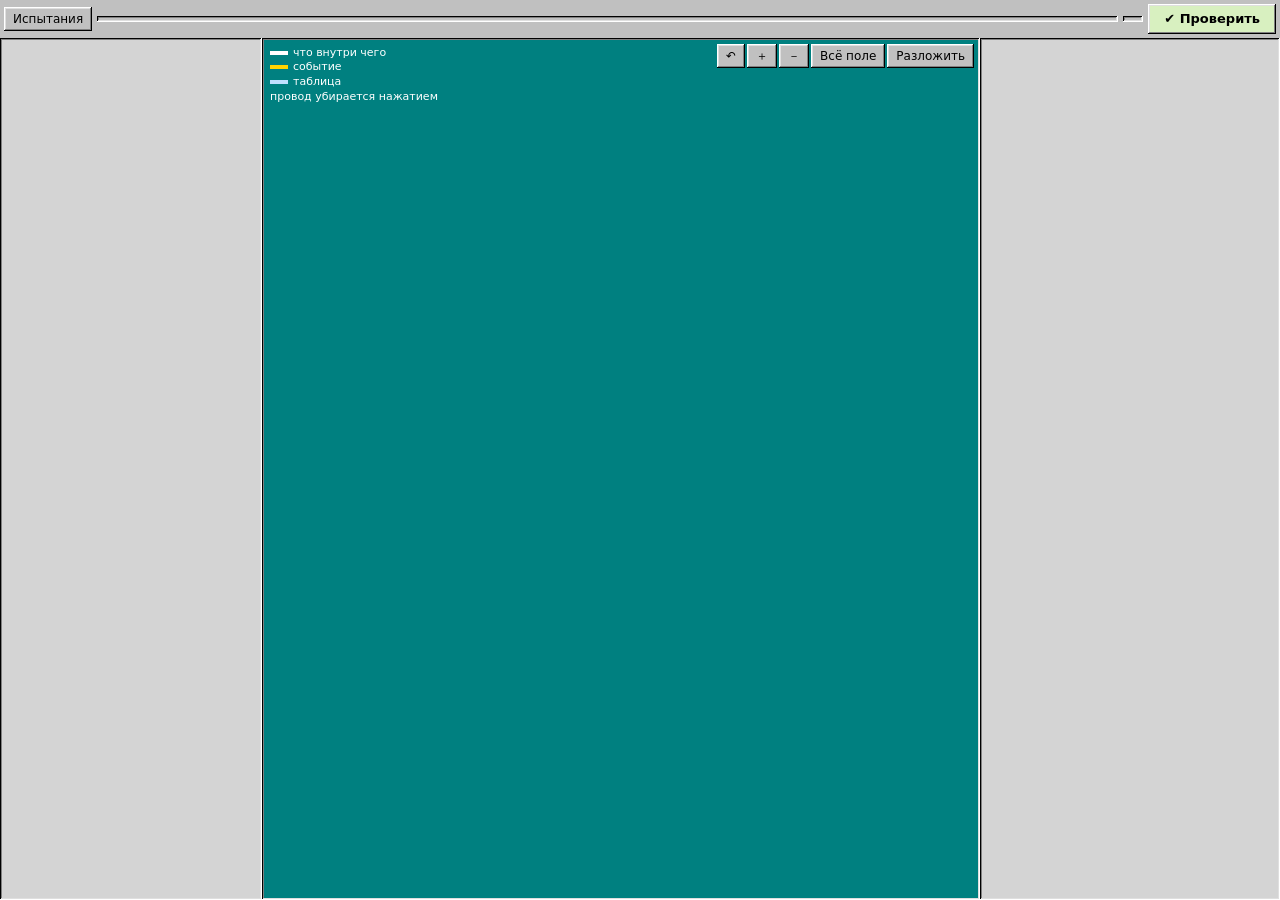
<file: soc1/shell.html>
<!doctype html><html lang="ru"><head><meta charset="utf-8"><meta name="viewport" content="width=device-width,initial-scale=1"><title>Соцсеть из деталей — проба</title><style>

*{box-sizing:border-box;margin:0;padding:0}
:root{--up:inset -1px -1px #000,inset 1px 1px #fff,inset -2px -2px #808080,inset 2px 2px #dfdfdf;--down:inset -1px -1px #fff,inset 1px 1px #000,inset -2px -2px #dfdfdf,inset 2px 2px #808080;--thin:inset -1px -1px #fff,inset 1px 1px #808080;--bar:linear-gradient(90deg,#000080,#1084d0)}
html,body{height:100%;overflow:hidden;font:12px/1.35 "MS Sans Serif","Microsoft Sans Serif",Tahoma,"DejaVu Sans",sans-serif;background:#c0c0c0;color:#000}
body{display:flex;flex-direction:column}
button{font:inherit;background:#c0c0c0;border:0;box-shadow:var(--up);padding:4px 9px;cursor:pointer;color:#000}
button:active:not(:disabled),button.on{box-shadow:var(--down)}button:disabled{color:#808080;text-shadow:1px 1px #fff;cursor:default}
select,input,textarea{font:inherit;border:0;box-shadow:var(--down);background:#fff;padding:3px 4px;min-width:0;color:#000}
.dim{color:#444}[hidden]{display:none!important}
::-webkit-scrollbar{width:16px;height:16px}::-webkit-scrollbar-track{background:repeating-conic-gradient(#fff 0 25%,#c0c0c0 0 50%) 0 0/2px 2px}::-webkit-scrollbar-thumb{background:#c0c0c0;box-shadow:var(--up)}::-webkit-scrollbar-corner{background:#c0c0c0}
#app{height:100%;display:flex;flex-direction:column}
#top{display:flex;gap:5px;padding:4px;align-items:center}#top .stat{box-shadow:var(--down);padding:3px 10px;white-space:nowrap}#v-title{flex:1;overflow:hidden;text-overflow:ellipsis;font-weight:700;font-size:14px}
#b-check{font-weight:700;font-size:13px;padding:6px 16px;background:#d8f0c0}
#main{flex:1;display:flex;min-height:0}
#stage{flex:1;position:relative;overflow:hidden;background:#008080;box-shadow:var(--down);touch-action:none;cursor:grab}
#world{position:absolute;left:0;top:0;transform-origin:0 0}#wires{position:absolute;overflow:visible;width:1px;height:1px}
#wires .w{fill:none;stroke:#ffd400;stroke-width:3;pointer-events:none;stroke-dasharray:9 5;animation:flow 1s linear infinite}#wires .w.k-t{stroke:#bfe0ff;stroke-dasharray:none;stroke-width:5;animation:none}#wires .w.k-s{stroke:#fff;stroke-dasharray:none;stroke-width:3;animation:none}@keyframes flow{to{stroke-dashoffset:-14}}
#wires .hit{fill:none;stroke:transparent;stroke-width:16;cursor:pointer}#wires .hit:hover+.w{stroke:#ff5050}
.node{position:absolute;width:236px;background:#c0c0c0;box-shadow:var(--up),3px 3px 0 rgba(0,0,0,.35);padding:3px;user-select:none}
.node.fired{outline:4px solid #ffd400;outline-offset:2px}
.node header{display:flex;gap:3px;align-items:center;background:var(--c);color:#fff;padding:2px 2px 2px 6px;cursor:grab}.node header b{flex:1}.node header button{width:18px;height:16px;padding:0;font-size:11px;font-weight:700}
.ports{padding:3px 0}.port{display:flex;align-items:center;gap:6px;height:21px;cursor:pointer}.port.out{justify-content:flex-end}.port b{display:block;width:14px;height:14px;border-radius:50%;background:#fff;border:3px solid var(--k);flex:none;position:relative}.port b::after{content:"";position:absolute;inset:-4px}.port.in b{margin-left:-10px}.port.out b{margin-right:-10px}.port.fit b{box-shadow:0 0 0 4px #ffff60}.port.armed b{background:#ff3b6b}
.cfg label{display:flex;gap:5px;align-items:center;margin:3px 2px}.cfg label span{width:70px;flex:none;font-size:11px;text-align:right}.cfg select,.cfg input{flex:1;font-size:11.5px}
.live{background:#fff;box-shadow:var(--down);padding:3px 6px;margin-top:3px;font-size:11px}.live table{width:100%;border-collapse:collapse}.live td{border-bottom:1px dotted #bbb}.live td:last-child{text-align:right}
#zoom{position:absolute;top:6px;right:6px;display:flex;gap:2px;z-index:20}
#dock{position:absolute;width:max-content;max-width:98%;left:50%;bottom:8px;transform:translateX(-50%);display:flex;flex-wrap:wrap;justify-content:center;gap:3px;background:#c0c0c0;box-shadow:var(--up),2px 2px 0 rgba(0,0,0,.35);padding:4px;z-index:20}#dock button{border-top:4px solid var(--c);font-weight:700;white-space:nowrap}#dock:empty{display:none}
#empty{position:absolute;left:50%;top:40%;transform:translate(-50%,-50%);color:#fff;text-align:center;width:min(420px,90%);line-height:1.8;pointer-events:none;font-size:13px}#empty b{font-size:18px}
#task,#phone{flex:none;overflow:auto;padding:8px 10px;background:#d4d4d4;box-shadow:var(--down);min-height:0}#task{width:262px}#phone{width:300px}
#task h2,#phone h2{font-size:15px;margin:2px 0 6px}#task p,#phone p{margin:6px 0}#task .advice,#task .state{font-size:12.5px}
.about{font-size:10.5px;color:#333;padding:2px 5px 0}
#guide{display:none;position:absolute;left:50%;top:36px;transform:translateX(-50%);width:max-content;max-width:92%;background:#ffffe1;border:2px solid #000;padding:8px 14px;font-weight:700;font-size:14px;text-align:center;z-index:25;box-shadow:3px 3px 0 rgba(0,0,0,.35)}#guide.on{display:block}
#legend{position:absolute;left:8px;top:8px;display:flex;flex-direction:column;color:#fff;font-size:11px;pointer-events:none;z-index:5}#legend i{display:inline-block;width:18px;height:4px;margin-right:5px;vertical-align:middle}
.glow{animation:glow .8s ease-in-out infinite alternate}@keyframes glow{from{outline:3px solid #ffd400;outline-offset:1px}to{outline:3px solid #ff3b6b;outline-offset:3px}}
#phone .phone{width:250px}#phone .screen{height:230px}#phone .row button{padding:3px 6px}
.state{background:#fff;box-shadow:var(--down);padding:6px 9px;margin:6px 0}.state.ok{background:#d8f0c0}.state.bad{background:#ffe0d0}
.advice{background:#ffffe1;border:1px solid #000;padding:5px 8px;margin:6px 0}
.row{display:flex;gap:4px;flex-wrap:wrap;margin:6px 0;align-items:center}.row select{flex:1}
.phone{width:262px;margin:6px auto;background:#222;border-radius:18px;padding:8px}.phone .bar{display:flex;justify-content:space-between;color:#fff;font-size:11px;padding:0 6px 4px}
.screen{background:#eef;border-radius:8px;height:300px;overflow:hidden;display:flex;flex-direction:column;gap:4px;padding:5px}.screen.off{background:#000;color:#777;align-items:center;justify-content:center;text-align:center}
.card{background:#fff;box-shadow:var(--thin);padding:5px 7px;overflow:hidden;position:relative}.card small{color:#555;display:block}.card.cut{border-bottom:3px dashed #999}.card .acts{display:flex;gap:6px;align-items:center;margin-top:4px}.card .acts.right{justify-content:flex-end}.card .acts button.lit{background:#ff6a8a;color:#fff;font-weight:700}.card .num{font-weight:700}
.slot{display:block;width:100%;margin:5px 0;border:2px dashed #666;box-shadow:none;background:transparent;padding:7px}
.narr{font-weight:700;margin:5px 0}.log{background:#fff;box-shadow:var(--down);padding:4px 8px;font-size:11.5px;min-height:34px;margin:4px 0}.log div{border-bottom:1px dotted #ccc;padding:1px 0}.log div.ev{font-weight:700}
.big{background:#000;color:#4f4;font:700 28px "DejaVu Sans Mono",monospace;padding:8px 12px;box-shadow:var(--down);margin:5px 0}.big small{display:block;font:12px sans-serif;color:#bdb}
table.d{border-collapse:collapse;width:100%;background:#fff;font-size:12px}table.d td,table.d th{border:1px solid #ccc;padding:2px 7px;text-align:left}
.veil{display:none;position:fixed;inset:0;background:rgba(0,0,0,.45);z-index:100;align-items:center;justify-content:center}.veil.on{display:flex}
.dlg{width:min(460px,94vw);max-height:92vh;display:flex;flex-direction:column;background:#c0c0c0;box-shadow:var(--up),4px 4px 0 rgba(0,0,0,.4);padding:3px}.dlg h3{background:var(--bar);color:#fff;font-size:12px;padding:3px 7px}.dlg .body{padding:10px 12px;overflow:auto;display:flex;flex-direction:column;gap:8px}.dlg textarea{height:150px}
.lv{display:flex;gap:6px;text-align:left}.lv span{flex:1}
@media (max-width:1150px){#task{width:210px}#phone{width:270px}#phone .phone{width:236px}.node{width:226px}}
@media (max-width:800px){#main{flex-direction:column;overflow:auto}#task,#phone{width:auto;flex:none;overflow:visible}#task{max-height:38%;overflow:auto}#stage{min-height:380px;flex:none}#top{flex-wrap:wrap}#v-title{flex-basis:100%}#legend{display:none}}
</style></head><body>
<div id="app">
 <div id="top"><button id="b-list">Испытания</button><div class="stat" id="v-title"></div><div class="stat" id="v-stage"></div><button id="b-check">✔ Проверить</button></div>
 <div id="main"><aside id="task"></aside>
  <div id="stage"><div id="world"><svg id="wires"></svg></div><div id="zoom"><button id="b-undo" title="Отменить (Ctrl+Z)">↶</button><button data-z="1.15">＋</button><button data-z="0.87">－</button><button data-z="fit">Всё поле</button><button data-z="tidy">Разложить</button></div><div id="guide"></div><div id="legend"><span><i style="background:#fff"></i>что внутри чего</span><span><i style="background:#ffd400"></i>событие</span><span><i style="background:#bfe0ff"></i>таблица</span><span>провод убирается нажатием</span></div><div id="dock"></div></div>
  <aside id="phone"></aside>
 </div></div>
<div class="veil" id="veil"><div class="dlg"><h3 id="d-h"></h3><div class="body" id="d-b"></div></div></div>
<script>
/*JS*/
</script></body></html>
</file>
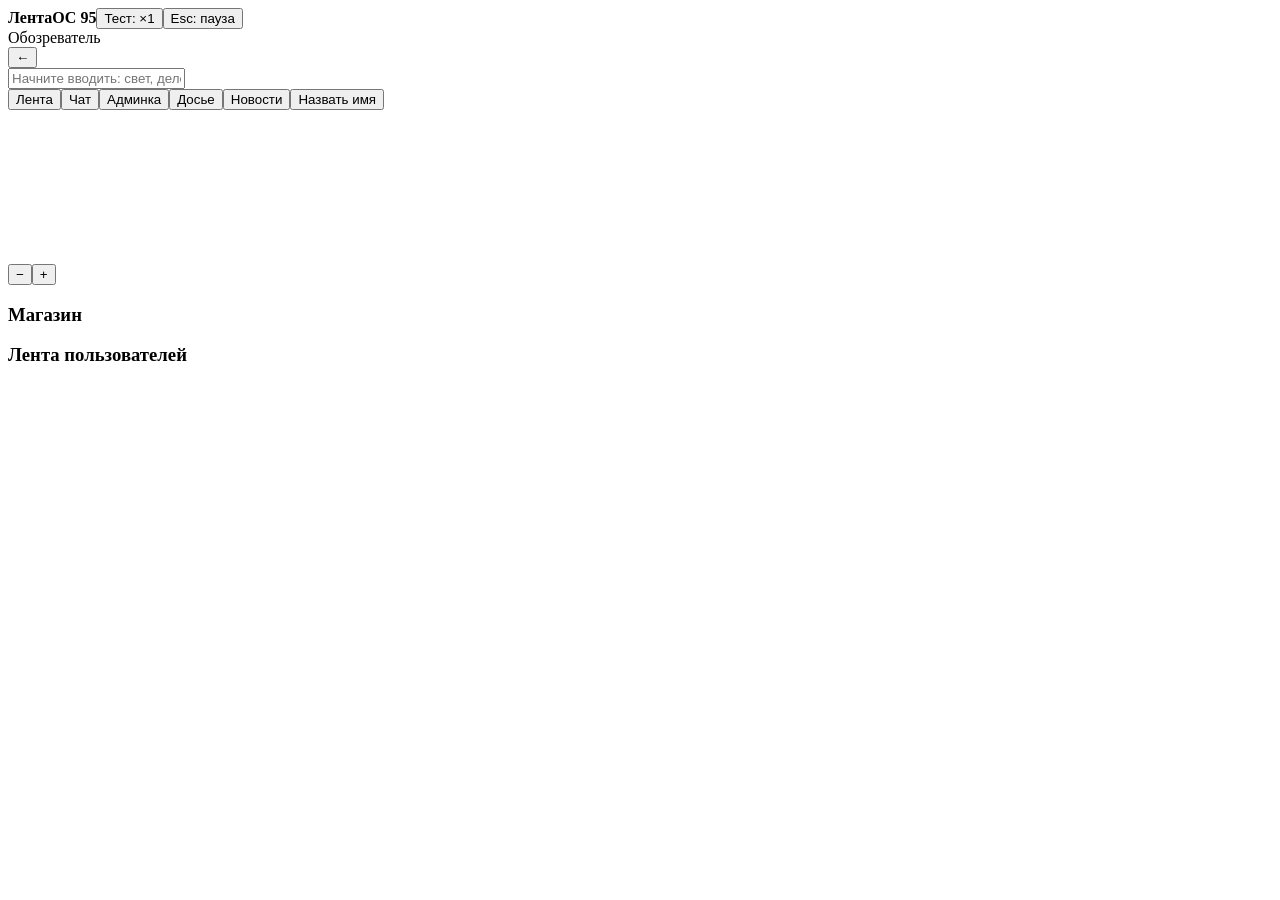
<file: detective-SPOILER/src/shell.html>
<!DOCTYPE html><html lang="ru"><head><meta charset="utf-8"><meta name="viewport" content="width=device-width,initial-scale=1"><title>ЛентаОС 95 — расследование</title><style>/*CSS*/</style></head><body>
<div class="bar"><b>ЛентаОС 95</b><span id="clock"></span><span id="money"></span><span id="users"></span><span id="sat"></span><span style="flex:1"></span><button id="spd" title="Только для проверки">Тест: ×1</button><button id="pause">Esc: пауза</button></div>
<div id="browser" class="win"><div class="title">Обозреватель</div>
<div id="nav"><button id="back" aria-label="Назад">←</button><div id="omni"><input id="addr" aria-label="Поиск и адрес" placeholder="Начните вводить: свет, делегация, whois…" autocomplete="off"><div id="sugg" hidden></div></div></div>
<div id="marks"><button data-u="lenta.set">Лента</button><button data-u="chat.set" id="m-chat">Чат</button><button data-u="admin.set">Админка</button><button data-u="dosie.set">Досье</button><button data-u="vestnik-velarii.vl">Новости</button><button data-u="otvet.set">Назвать имя</button></div>
<div id="hint" role="status"></div>
<div id="view"><div id="p-feed"><div id="wrap"><div id="board"><div id="sizer"><div id="field"><svg id="wires"></svg></div></div></div><div id="zoom"><button id="zout" aria-label="Отдалить">−</button><button id="zin" aria-label="Приблизить">+</button></div></div>
<div id="side"><div class="win"><h3>Магазин</h3><div id="shop"></div></div><div class="win"><h3>Лента пользователей</h3><div id="feed"></div></div></div></div><div id="p-page" hidden></div></div></div>
<div class="over" id="po" hidden><div class="win"><h3>Пауза</h3><div><p>Время остановлено. Игра сохранена.</p><button id="go">Продолжить</button><div id="pcp"></div><button id="new1">Новая игра</button></div></div></div>
<div class="over" id="so" hidden><div class="win"><h3 id="sh"></h3><div id="sb"></div></div></div>
<div class="over" id="eo" hidden><div class="win"><h3 id="eh"></h3><div><div id="eb"></div><div id="ecp"></div><button id="new2">Новая игра</button></div></div></div>
<script>/*JS*/</script></body></html>
</file>
